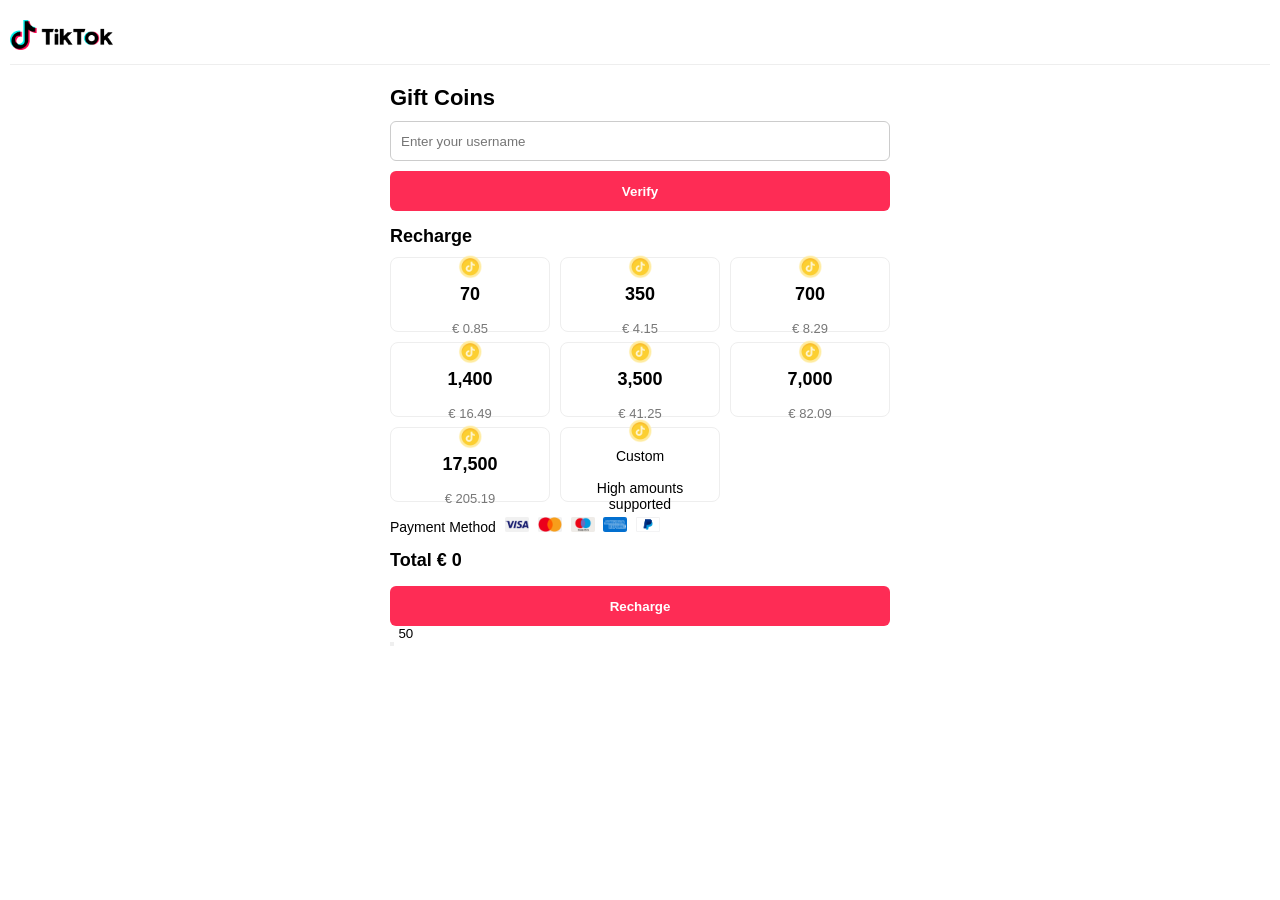
<file: index.html>
<!DOCTYPE html>
<html lang="en">

<!----------------------------------------------1. Head---------------------------------------------->
<head>
    <meta charset="UTF-8">
    <meta name="viewport" content="width=device-width, initial-scale=1.0">

<meta name="apple-mobile-web-app-capable" content="yes">
<meta name="mobile-web-app-capable" content="yes">

<meta name="apple-mobile-web-app-status-bar-style" content="black">
<meta name="theme-color" content="#ffffff">

<link rel="manifest" href="manifest.json">
    <link rel="stylesheet" href="css/style.css">
    <link rel="icon" href="img/icone.ico"/>
</head>
<!----------------------------------------------END 1.----------------------------------------------->

<body>

  <!---------------------------------------------------2. Navigation Bar--------------------------------------------------->
    <header>
        <div class="logo">
            <a href="https://tiktok.com"><img src="img/tiktok.png" alt="Logo"></a>
        </div>

        <div class="search-bar">
            <input type="text" placeholder="Search">
            <a href="#"><div class="search-icon"></div></a>
        </div>

        <div class="upload-button">
            <a href="https://www.tiktok.com/upload?lang=en" class="upload-link">
                <div class="upload-box">
                    <img src="img/plus.png" alt="Upload" class="upload-icon">
                    <span>Upload</span>
                </div>
            </a>
        </div>

        <div class="message-button">
            <div class="message-icon">
                <a href="https://www.tiktok.com/messages?lang=en"><img src="img/message.png" alt="Messages"></a>
            </div>
            
            <div class="inbox-button">
                <div class="inbox-icon">
                    <a href="https://www.tiktok.com/messages?lang=en"><img src="img/inbox.png" alt="Inbox"></a>
                </div>
            </div>
            <div class="user-avatar">
                <img src="img/logo.png" alt="Avatar">
            </div>
    </header>
    <!---------------------------------------------------END 2.----------------------------------------------------->

    <!----------------------------3. Gift Coins---------------------------->
    <div class="container">
        <h1>Gift Coins</h1>
      <div class="input-container">
        <input class="input2" type="text" placeholder="Enter your username">
        <button class="buttonwaw">Verify</button>
      </div>
    <!-----------------------------------END 3.----------------------------------->

        <!-----------------------------------------------4. Coins----------------------------------------------->
        <h2>Recharge</h2>

        <div class="grid">

          <!--------------------4.1 - 70 coins - €0.85 -------------------->
          <button class="grid-item" onclick="updateTotalPrice(0.85)">
            <img src="img/cointiktok.png" alt="Coin" class="coin-image">
            <span class="coin-number" value="70">70</span><br>
            <span class="coin-number-euro">€ 0.85</span>
          </button>
          <!-----------------------------END 4.1---------------------------->

          <!--------------------4.2 - 350 coins - €4.85 ------------------->
          <button class="grid-item" onclick="updateTotalPrice(4.15)">
            <img src="img/cointiktok.png" alt="Coin" class="coin-image">
            <span class="coin-number" value="350">350</span><br>
            <span class="coin-number-euro">€ 4.15</span>
          </button>
          <!-----------------------------END 4.2---------------------------->

          <!--------------------4.3 - 700 coins - €8.29 ------------------->
          <button class="grid-item" onclick="updateTotalPrice(8.29)">
            <img src="img/cointiktok.png" alt="Coin" class="coin-image">
            <span class="coin-number" value="700">700</span><br>
            <span class="coin-number-euro">€ 8.29</span>
          </button>
          <!-----------------------------END 4.3---------------------------->

          <!--------------------4.4 - 1400 coins - €16.49 ----------------->
          <button class="grid-item" onclick="updateTotalPrice(16.49)">
            <img src="img/cointiktok.png" alt="Coin" class="coin-image">
            <span class="coin-number" value="1400">1,400</span><br>
            <span class="coin-number-euro">€ 16.49</span>
          </button>
          <!-----------------------------END 4.4---------------------------->

          <!--------------------4.5 - 3500 coins - €41.25 ----------------->
          <button class="grid-item" onclick="updateTotalPrice(41.25)">
            <img src="img/cointiktok.png" alt="Coin" class="coin-image">
            <span class="coin-number" value="3500">3,500</span><br>
            <span class="coin-number-euro">€ 41.25</span>
          </button>
          <!-----------------------------END 4.5---------------------------->

          <!--------------------4.6 - 7000 coins - €82.09 ----------------->
          <button class="grid-item" onclick="updateTotalPrice(82.09)">
            <img src="img/cointiktok.png" alt="Coin" class="coin-image">
            <span class="coin-number" value="7000">7,000</span><br>
            <span class="coin-number-euro">€ 82.09</span>
          </button>
          <!-----------------------------END 4.6---------------------------->

          <!--------------------4.7 - 17500 coins - €205.19 --------------->
          <button class="grid-item" onclick="updateTotalPrice(205.19)">
            <img src="img/cointiktok.png" alt="Coin" class="coin-image">
            <span class="coin-number" value="17500">17,500</span><br>
            <span class="coin-number-euro">€ 205.19</span>
          </button>
          <!-----------------------------END 4.7---------------------------->

          <!---------------------------------------4.8 - Custom Coins ---------------------------------------->
          <button id="custom-case" class="grid-item" onclick="toggleCustomInput()">
            <img src="img/cointiktok.png" alt="Coin" class="coin-image-perso">
            <span id="custom-text" class="coin-number-perso">Custom</span><br>
            <span id="custom-description" class="coin-number-euro-perso">High amounts supported</span>
          </button>
          <!---------------------------------------------END 4.8---------------------------------------------->
        </div>
        <!----------------------------------------------------END 4.---------------------------------------------------->

        <!--------------------5. Payment Methods-------------------->
        <div class="payment-methods">
          <p>
            Payment Method
            <img src="./img/visa.png" alt="Visa">
            <img src="./img/mc.png" alt="Mastercard">
            <img src="./img/maestro.png" alt="Maestro">
            <img src="./img/american.png" alt="American Express">
            <img src="./img/paypal.png" alt="PayPal">
          </p>
        </div>
        <!--------------------------END 5.-------------------------->

        <!----------------------------------------------------------------------------6. Total----------------------------------------------------------------------------->
        <div id="total-price"><span class = "total-payement">Total </span><span class ="signeeuro">€ </span><span class="euro" id="total-amount">0</span></p></div>
        <div class="container">
        <button id="recharge-button" class = "recharger" onclick="openPaymentPopup">Recharge</button>
        </div>
        <button class="support-button"></button>
        <sup class="tiktok-ae6u8i-SupBadge">50</sup>
        <!-----------------------------------------------------------------------------END 6.------------------------------------------------------------------------------>

        <!-----------------7. Verification PopUp----------------->
        <div id="popup-left" class="popup popup-left">
          <div class="popup-content">
            <div class="loading-spinner"></div>
            <p class="popup-text"></p>
          </div>
        </div>
        
        <div id="popup-right" class="popup popup-right">
          <div class="popup-content">
            <div class="loading-spinner"></div>
            <p class="popup-text"></p>
          </div>
        </div>
        <!----------------------END 7.----------------------->

        <!---------------------------------------------8. Payment PopUp--------------------------------------------->
        <div id="payment-popup" class="popup-paiement">
          <h2 class="resumer">Order Summary</h2>

          <!------------------------8.1 - Accounts------------------------>
          <p class="compte">
              Account <span class="compte2" id="account-name"></span>
          </p>
          <p class="compte">
            Gifted by <span class="compte3">rappel.pourtoii</span>
          </p>
          <!---------------------------END 8.1--------------------------->

          <!----8.2 - Separation---->
          <div class="ligne"></div>
          <!---------END 8.2-------->

          <!---------------------------------------8.3 - Coins--------------------------------------->
          <p class="piece">
            <span id="coin-quantity"></span><span class="piece2" id="coin-price"></span>
          </p> 
          <!------------------------------------------END 8.3----------------------------------------->

          <!---------------------------------------8.4 - Total---------------------------------------->
          <p class="prix">
               <span id="coin-quantity"> Total </span><span class="prix2" id="coin-price2"></span>
          </p>
          <!------------------------------------------END 8.4----------------------------------------->

          <!----8.5 - Separation---->
          <div class="ligne"></div>
          <!---------END 8.5-------->

          <!--------------------------------------------8.6 - Payment Method-------------------------------------------->
          <p class="modepaiement">
              <span class="selectionne">Select a payment method</span><span class="gerer-span">
              <a href="#" class="gerer">Manage</a></span>
            </button>
          </p>
          <p class="paypal">
            <input class="checkbox-paypal" type="checkbox" check>
            <span class="paypal-checkbox"></span>
            PayPal <span class="pseudopp">******r12 </span><img class="paypal2" src="./img/paypal.png" alt="PayPal"> 
          </p>
          <!----------------------------------------------------END 8.6--------------------------------------------------->

          <!-----------------------------------------8.7 - Terms and Conditions----------------------------------------->
          <div class="checkbox-container">
            <div class="checkbox-wrapper">
              <input class="checkbox" type="checkbox" id="accept-checkbox">
              <label for="accept-checkbox"></label>
            </div>
            <div class="blabla-container">
              <label class="blabla" for="accept-checkbox">By checking this box, I accept the <b>Coins Policy</b> 
                and request that the Coins be credited to my account immediately. I acknowledge 
                that I will lose my right of withdrawal once the Coins are used, at which point the contract 
                will be fully executed. <br><br>By proceeding with this purchase, you confirm that you reside in 
                the following region or country: <b>France</b></label>
            </div>
          </div>
          <!---------------------------------------------------END 8.7-------------------------------------------------->

          <!----8.8 - Separation---->
          <div class="ligne"></div>
          <!---------END 8.8-------->

          <!----------------------------------------8.9 - Pay and Help Buttons---------------------------------------->
          <div class="button-container">
            <button class="help-button"><img src="./img/support.png" alt="help" width="19" height="19"></button>
            <div class="pay-button-container">
              <button class="pay-button" onclick="Payment()">
                <span class="loading-spinner"></span>
                Pay Now
              </button>
            </div>
          </div>
        </div>
      </div>
         <!---------------------------------------------------END 8.9-------------------------------------------------->

        <!----------------------------------------9. Payment Confirmation----------------------------------------->
        <div class="loading-spinner"></div>
        <div id="payment-confirmation-popup" class="popup-paiement"> 
          <div class="popup-content">
            <h2 class="resumer">Payment Confirmed<input class="checkbox-paypal2" type="checkbox" check></h2>
            <p class="compte">
              Issuer Name <span class="compte3">rappel.pourtoii</span>
            </p>

            <!----8.8 - Separation---->
            <div class="ligne"></div>
            <!---------END 8.8-------->

            <p class="prix">
              <span id="coin-quantity"> Total </span><span class="prix2" id="coin-price2"><i>Hidden by PayPal</i></span>
            </p>

            <!----8.8 - Separation---->
            <div class="ligne"></div>
            <!---------END 8.8-------->

            <p class="paypal">
              PayPal <span class="pseudopp">******r12 </span><img class="paypal3" src="./img/paypal.png" alt="PayPal"> 
            </p>

            <!----8.8 - Separation---->
            <div class="ligne"></div>
            <!---------END 8.8-------->

            <p class="blabla">In some cases, coins may take between 30 minutes and 1 hour to be credited. This delay is due to payment verification and the issuer's account. <br>If you encounter any issues, please contact <b><a href="https://support.tiktok.com/en/">support</a></b> or check our <b><a href="https://support.tiktok.com/en/">FAQ</a></b>.</p>
          </div>
        </div>

        <div id="overlay"></div>
        <!---------------------------------------------------END 9.-------------------------------------------->        

        <!----------------10. Scripts---------------->
        <script src="js/montantPerso.js"></script>
        <script src="js/verif.js"></script>
        <script src="js/paiement.js"></script>
        <!------------------END 10.------------------>

</body>
</html>
</file>
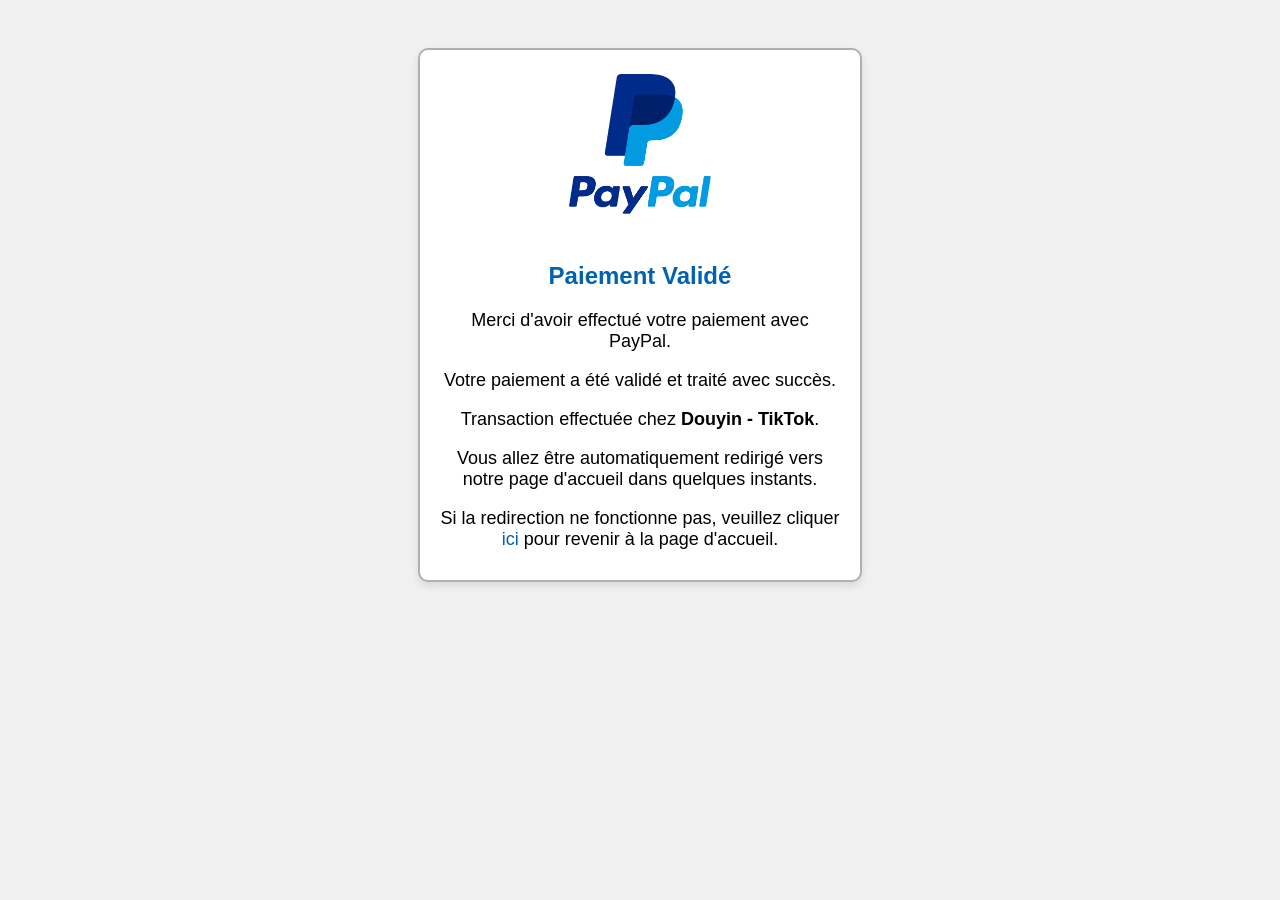
<file: paypal.html>
<!DOCTYPE html>
<html lang="en">
<head>
    <meta charset="UTF-8">
    <title>Paypal - Paiement Validé</title>
    <link rel="icon" href="img/iconepp.ico"/>
    <style>
        body {
            font-family: Arial, sans-serif;
            text-align: center;
            padding: 40px;
            background-color: #f1f1f1;
        }

        .confirmation-box {
            border: 2px solid #999494bf;
            border-radius: 10px;
            padding: 20px;
            margin: 0 auto;
            max-width: 400px;
            background-color: #ffffff; /* Blanc */
            box-shadow: 0px 4px 10px rgba(0, 0, 0, 0.1);
        }

        .paypal-logo {
            width: 150px;
            margin-bottom: 20px;
        }

        h2 {
            font-size: 24px;
            color: #0063B1;
            margin-bottom: 20px;
        }

        p {
            font-size: 18px;
            margin-bottom: 10px;
        }

        a {
            color: #0063B1;
            text-decoration: none;
        }
    </style>
    <script>
        setTimeout(function() {
            window.location.href = "#";
        }, 5000);
    </script>
</head>
<body>
    <div class="confirmation-box">
        <img src="img/paypallogo.png" alt="paypal" class="paypal-logo">
        <h2>Paiement Validé</h2>
        <p>Merci d'avoir effectué votre paiement avec PayPal.</p>
        <p>Votre paiement a été validé et traité avec succès.</p>
        <p>Transaction effectuée chez <strong>Douyin - TikTok</strong>.</p>
        <p>Vous allez être automatiquement redirigé vers notre page d'accueil dans quelques instants.</p>
        <p>Si la redirection ne fonctionne pas, veuillez cliquer <a href="#">ici</a> pour revenir à la page d'accueil.</p>
    </div>
</body>
</html>
</file>
<file: css/style.css>
/* ===== MOBILE STYLE ===== */

*{
box-sizing:border-box;
margin:0;
padding:0;
font-family:Arial, sans-serif;
}

body{
background:#fff;
padding:10px;
}

/* HEADER */

header{
display:flex;
align-items:center;
justify-content:space-between;
padding:10px 0;
border-bottom:1px solid #eee;
}

.logo img{
height:30px;
}

.search-bar,
.upload-button,
.message-button{
display:none;
}

.user-avatar img{
height:30px;
width:30px;
border-radius:50%;
}

/* CONTAINER */

.container{
width:100%;
max-width:500px;
margin:auto;
}

/* TITLES */

h1{
margin:20px 0 10px;
font-size:22px;
}

h2{
margin:10px 0;
font-size:18px;
}

/* USERNAME INPUT */

.input-container{
display:flex;
flex-direction:column;
gap:10px;
margin-bottom:15px;
}

.input2{
width:100%;
height:40px;
padding:10px;
border:1px solid #ccc;
border-radius:6px;
}

.buttonwaw{
width:100%;
height:40px;
border:none;
background:#fe2c55;
color:white;
font-weight:bold;
border-radius:6px;
cursor:pointer;
}

/* COIN GRID */

.grid{
display:grid;
grid-template-columns:repeat(3, 1fr);
gap:10px;
width:100%;
max-width:500px;
margin:auto;
}

.grid-item{
width:100%;
height:75px;
display:flex;
flex-direction:column;
align-items:center;
justify-content:center;
font-size:14px;
border:1px solid #eee;
border-radius:8px;
background:#fff;
padding:5px;
}

.grid-item:hover{
border-color:#fe2c55;
}

.grid-item:active{
border-color:#fe2c55;
transform:scale(0.97);
}

.coin-image{
width:25px;
margin-bottom:5px;
}

.coin-image-perso{
width:25px;
margin-bottom:5px;
}

.coin-number{
display:block;
font-size:18px;
font-weight:bold;
}

.coin-number-euro{
font-size:13px;
color:#777;
}

/* PAYMENT METHODS */

.payment-methods{
margin-top:15px;
font-size:14px;
}

.payment-methods img{
height:15px;
margin-left:5px;
}

/* TOTAL */

#total-price{
margin-top:15px;
font-size:18px;
font-weight:bold;
}

/* BUTTON */

.recharger{
width:100%;
margin-top:15px;
height:40px;
border:none;
background:#fe2c55;
color:white;
font-weight:bold;
border-radius:6px;
cursor:pointer;
}

/* POPUP PAYMENT */

.popup-paiement{
position:fixed;
top:50%;
left:50%;
transform:translate(-50%,-50%);
width:90%;
max-width:400px;
background:white;
border-radius:8px;
padding:20px;
display:none;
box-shadow:0 0 20px rgba(0,0,0,0.2);
}

.resumer{
font-size:18px;
margin-bottom:10px;
}

.compte{
font-size:14px;
margin-bottom:5px;
}

.paypal{
border:1px solid #eee;
padding:10px;
border-radius:6px;
margin-top:10px;
}

.pay-button{
width:100%;
margin-top:10px;
height:40px;
border:none;
background:#fe2c55;
color:white;
border-radius:6px;
font-weight:bold;
cursor:pointer;
}

img{
max-width:100%;
height:auto;
}

button{
touch-action:manipulation;
}
</file>
